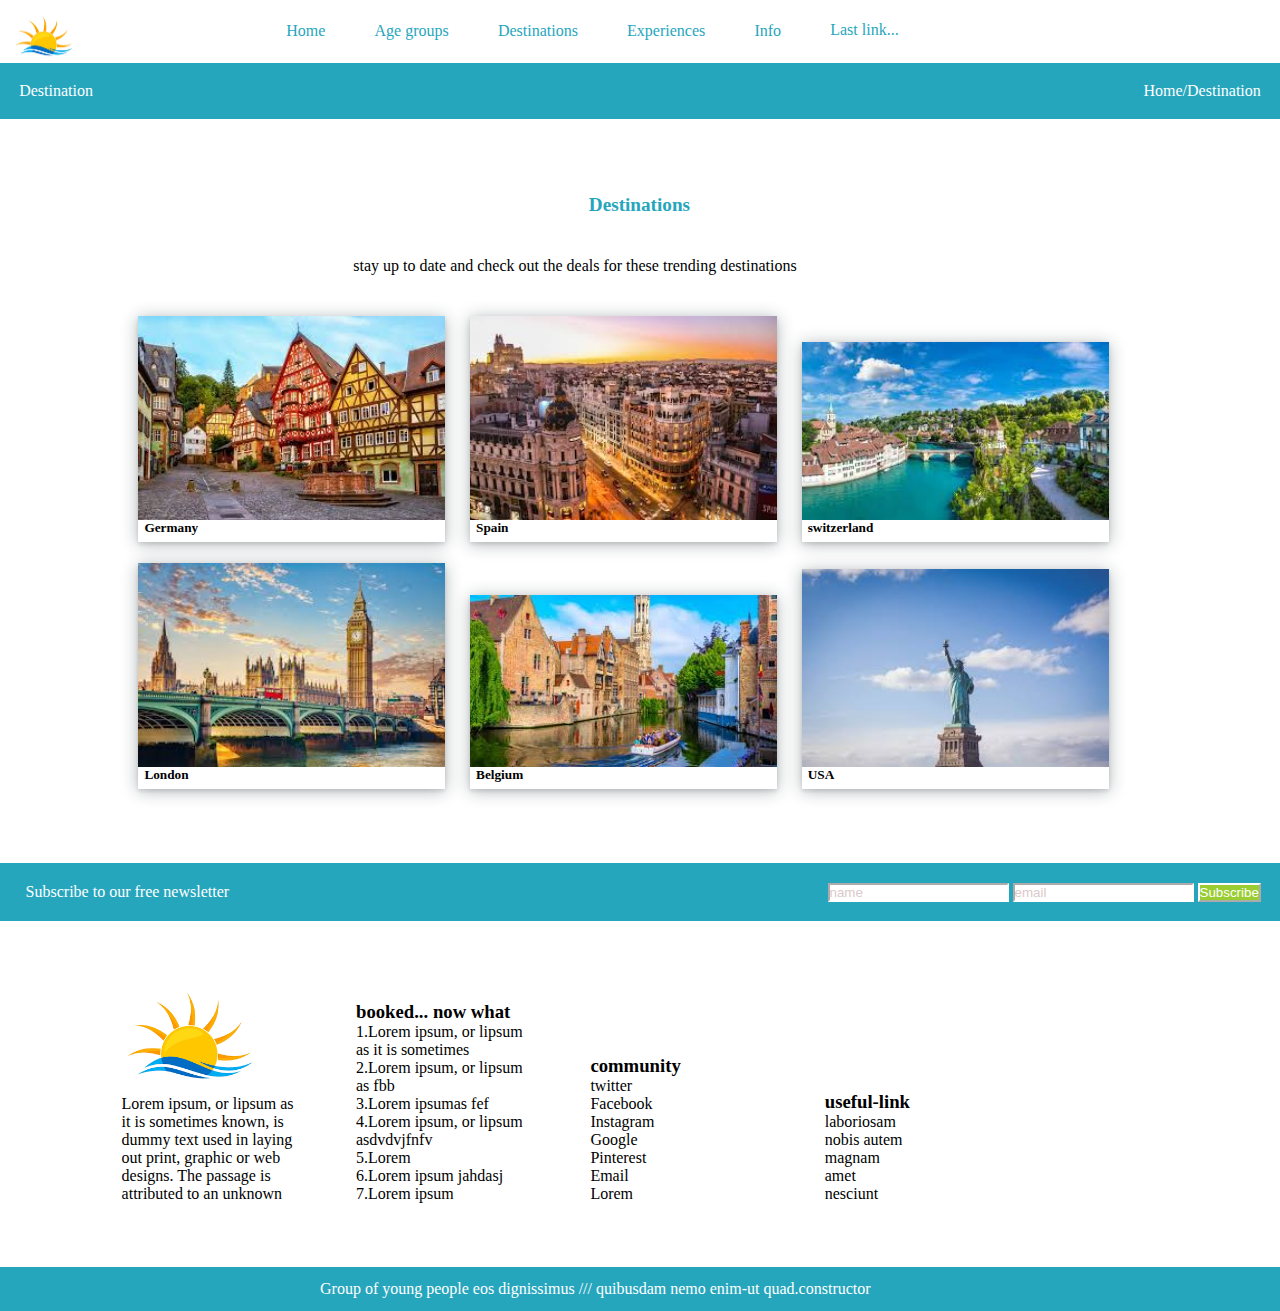
<file: CSS/q1/index.html>
<!DOCTYPE html>
<html lang="en">
<head>
          <meta charset="UTF-8">
          <meta http-equiv="X-UA-Compatible" content="IE=edge">
          <meta name="viewport" content="width=device-width, initial-scale=1.0">
          <link rel="stylesheet" href="/CSS/q1/assets/style.css">
          <title>Document</title>
</head>
<body>
          <div id="wrapper">
               <div class="menu">
                    <div class="menutop">
                              <div class="logo">
                                        <img src="/CSS/q1/assets/images/logo.png">
                              </div>
                              <ul>
                                        <li><a href="#">Home</a></li>
                                        <li><a href="#">Age groups</a></li>
                                        <li><a href="#">Destinations</a></li>
                                        <li><a href="#">Experiences</a></li>
                                        <li><a href="#">Info</a></li>
                                        <li><a href="#">Last link...</a></li>
                                        
                              </ul>
                    </div>
                    <div class="clear"></div>
               </div>
                    <div class="navBar1">
                      <span id="one">Destination</span>
                      <span id="two">Home/Destination</span>
                      <div class="clear"></div>
                    </div>
                    <div class="content">
                              <p>Destinations</p>
                              <p>stay up to date and check out the deals for these trending destinations</p>
                              <div class="gallery">
                                <div class="firstCart boxShadow">
                                  <img src="/CSS/q1/assets/images/germany.jpg" alt="Germany">
                                  <div class="container">
                                    <h5>Germany</h5>
                                  </div>
                               </div>
                               <div class="firstCart boxShadow">
                                <img src="/CSS/q1/assets/images/spain.jpg" alt="spain">
                                <div class="container">
                                  <h5>Spain</h5>
                                </div>
                             </div>
                             <div class="firstCart boxShadow">
                              <img src="/CSS/q1/assets/images/switzerland.jpg" alt="switzerland">
                              <div class="container">
                                <h5>switzerland</h5>
                              </div>
                           </div>
                           <div class="firstCart boxShadow">
                            <img src="/CSS/q1/assets/images/london.jpg" alt="london">
                            <div class="container">
                              <h5>London</h5>
                            </div>
                         </div>
                         <div class="firstCart boxShadow">
                          <img src="/CSS/q1/assets/images/belgium.jpg" alt="belgium">
                          <div class="container">
                            <h5>Belgium</h5>
                          </div>
                       </div>
                       <div class="firstCart boxShadow">
                        <img src="/CSS/q1/assets/images/usa.jpg" alt="usa">
                        <div class="container">
                          <h5>USA</h5>
                        </div>
                     </div>

                      </div>
                    </div>
                     <div class="navBar2">
                               <span>Subscribe to our free newsletter</span>
                               <form>
                                        <input type="text" id="name" name="name" value="name">
                                        <input type="email" id="email" name="lname" value="email">
                                        <input type="submit" value="Subscribe">
                              </form> 
                              <div class="clear"></div>
                     </div>
                     <div class="footer">
                        <div class="first">
                            <img src="/CSS/q1/assets/images/logo.png">
                            <p>Lorem ipsum, or lipsum as it is sometimes known, is dummy text used in laying out print, graphic or web designs. The passage is attributed to an unknown</p>
                        </div>
                        <div class="second">
                          <h3>booked... now what</h3>
                          <p>1.Lorem ipsum, or lipsum as it is sometimes</p>
                          <p>2.Lorem ipsum, or lipsum as fbb</p>
                          <p>3.Lorem ipsumas fef</p>
                          <p>4.Lorem ipsum, or lipsum asdvdvjfnfv</p>
                          <p>5.Lorem </p>
                          <p>6.Lorem ipsum jahdasj</p>
                          <p>7.Lorem ipsum</p>

                        </div>
                        <div class="third">
                           <h3>community</h3>
                           <p>twitter</p>
                           <p>Facebook</p>
                           <p>Instagram</p>
                           <p>Google</p>
                           <p>Pinterest</p>
                           <p>Email</p>
                           <p>Lorem</p>
                        </div>
                        <div class="forth">
                            <h3>useful-link</h3>
                            <p>laboriosam</p>
                            <p>nobis autem</p>
                            <p>magnam</p>
                            <p>amet</p>
                            <p>nesciunt</p>
                        </div>
                     </div>
                     <div class="navBar3">
                               <p>Group of young people eos dignissimus /// quibusdam nemo enim-ut quad.constructor</p>
                     </div>
          </div>
</body>
</html>
</file>
<file: CSS/q1/assets/style.css>
*{
          padding: 0;
          margin: 0;
}
.menutop{
          margin: 0 auto;
          padding: 1%;
}
img{
          width: 5%;
          position:relative;
          float:left;
}
.menu> ul {
          margin-top: 1%;
          list-style-type: none; 
          float: left;
}
ul{
          padding: 0 20%;         
}
ul > li{
          display: inline-block;
          padding: 1.2% 3%;

          
}
a{
          text-decoration: none;
          color: rgb(38, 166, 189);
          padding-top: 5%;

}
a:hover{
          color: rgb(175, 175, 40);
          border-top: 1px solid rgb(175, 175, 40);
}
.navBar1 , .navBar2{
          height: 5%;
          color: white;
          background-color: rgb(38, 166, 189);
}
.navBar1 span , .navBar2 span{
          padding: 1.5%;
}
#one{
    float: left;
}
#two{
   float: right;
}
.content{
          padding: 5% 10%;
}
.content p:first-child{
          font-size: larger;
          color: rgb(38, 166, 189);
          font-weight: 700;
          padding:1% 45%;
}
.firstCart{
    display: inline-block;
    width: 30%;
    margin: 1%;
}
.firstCart img{
    width: 100%;
    object-fit: cover;
}
.container{
    padding: 2%;
    background-color: white;
}
.boxShadow{
    box-shadow: rgba(14, 30, 37, 0.12) 0px 2px 4px 0px, rgba(14, 30, 37, 0.32) 0px 2px 16px 0px;
  
}
.content p{
          padding: 0 22%;
          margin-bottom: 3%;
}
.navBar2 span{
          float: left;
          padding-left: 2%;
}
.navBar2 form{
          float: right;
          padding: 1.5%;
}
form input{
          border-color: white;
          color: rgb(219, 201, 201);
          /* padding: 1%; */
}
form input[type=submit]{
          background-color: yellowgreen;
          color: white;
}
.footer{
          padding: 5%;
          height: 15%;
          background-color: white;
}
.footer img{
          width: 80%;
}
.footer div{
          display: inline-block;
          width:15%;
          margin-left: 5%;
}
.navBar3{
          height: 1%;
          background-color: rgb(38, 166, 189);
          color: white;
          padding: 1% 25%;
}
.clear{
          clear: both;
}
</file>
